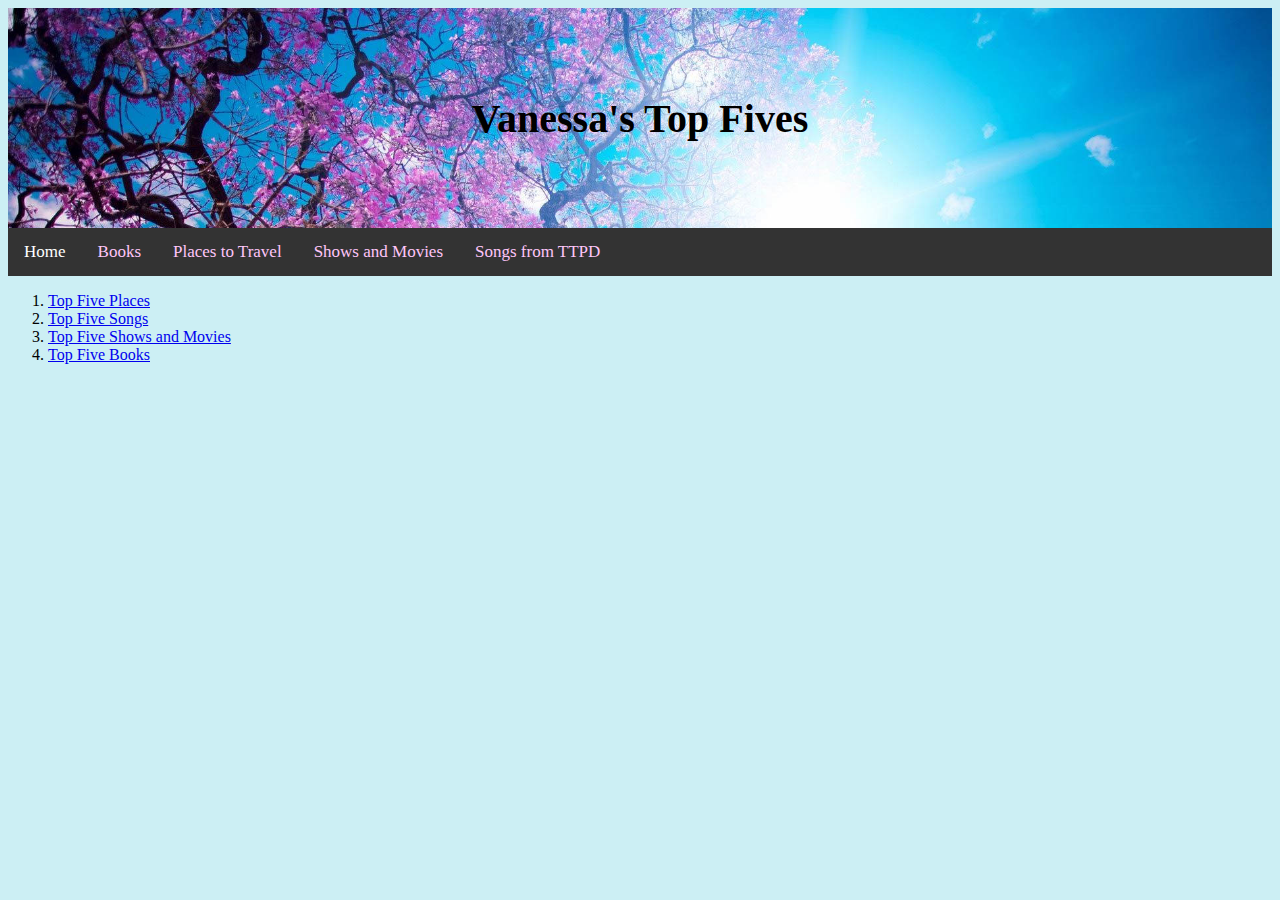
<file: index.html>
<!doctype html>
<html>
<head>
	<link href="style.css" type="text/css" rel="stylesheet" />
<title>Vanessa's Top Fives</title>

</head>

<body>

<div id="cherryblossom"> 
 <h1>Vanessa's Top Fives</h1>
</div>

<div class="topnav">
  <a href="index.html" class="active">Home</a>
  <a href="books.html">Books</a>
  <a href="places.html">Places to Travel</a>
  <a href="showsandmovies.html">Shows and Movies</a>
  <a href="songs.html">Songs from TTPD</a>
</div>



<ol>
	<li><a href="places.html">Top Five Places</a></li>
	<li><a href="songs.html">Top Five Songs</a></li>
	<li><a href="showandmovies.html">Top Five Shows and Movies</a></li>
	<li><a href="books.html">Top Five Books</a></li>
	</ol>
<body>
</html>

<div class="colorBand">
	<br>
	<center><p class="endingtext"
</file>
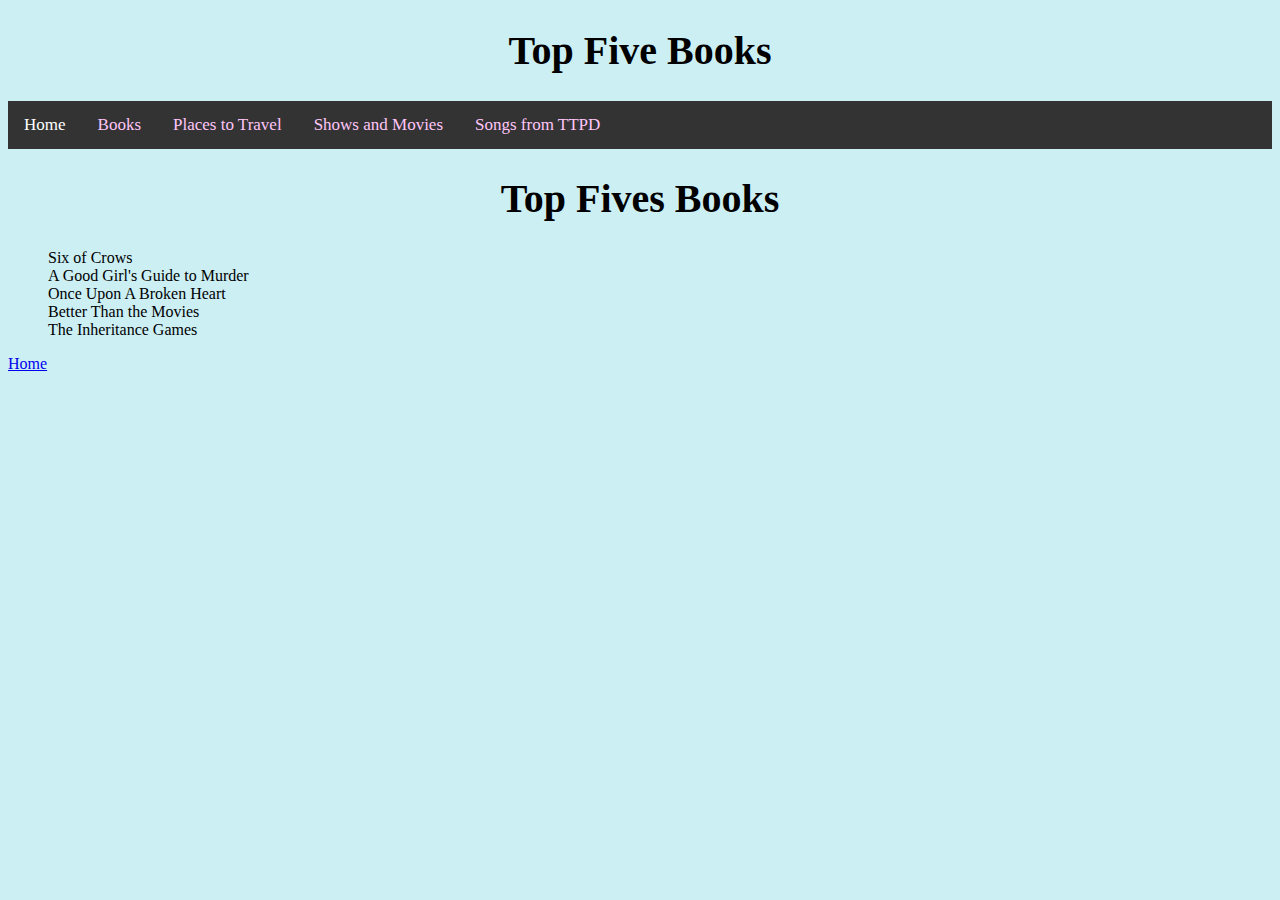
<file: books.html>
<!doctype html>
<html>
<head>
	<link href="style.css" type="text/css" rel="stylesheet" />
<title>Top Five Books</title>
<head>
     <div id="library"> 
 <h1>Top Five Books</h1>
</div>

<head>
<body>
	<div class="topnav">
  <a href="index.html" class="active">Home</a>
  <a href="books.html">Books</a>
  <a href="places.html">Places to Travel</a>
  <a href="showsandmovies.html">Shows and Movies</a>
  <a href="songs.html">Songs from TTPD</a>

</div>
<h1>Top Fives Books</h1>
<ul>
<li> Six of Crows </li>
   <li> A Good Girl's Guide to Murder</li>
   <li> Once Upon A Broken Heart </li>
    <li>Better Than the Movies</li>
   <li> The Inheritance Games</li>
	
</ul>
<a href="index.html">Home</a>	

<body>
</html>
</file>
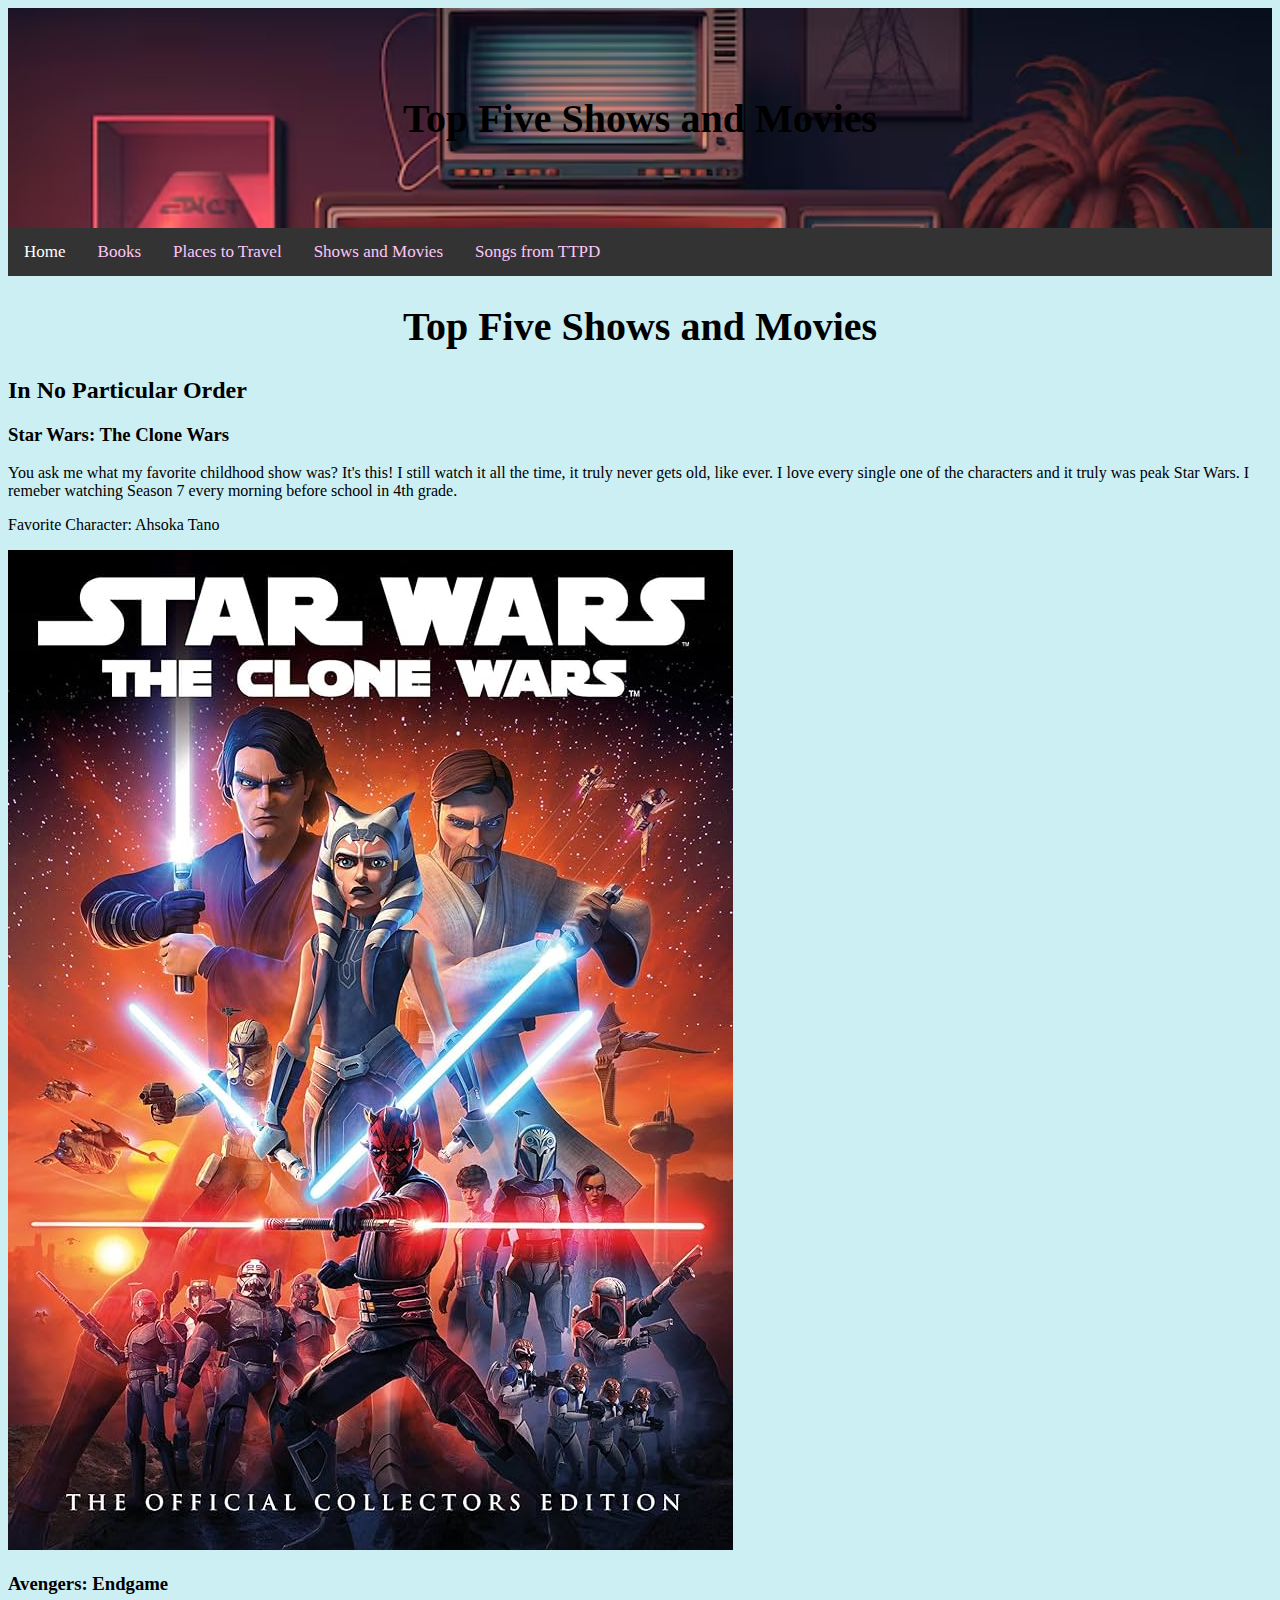
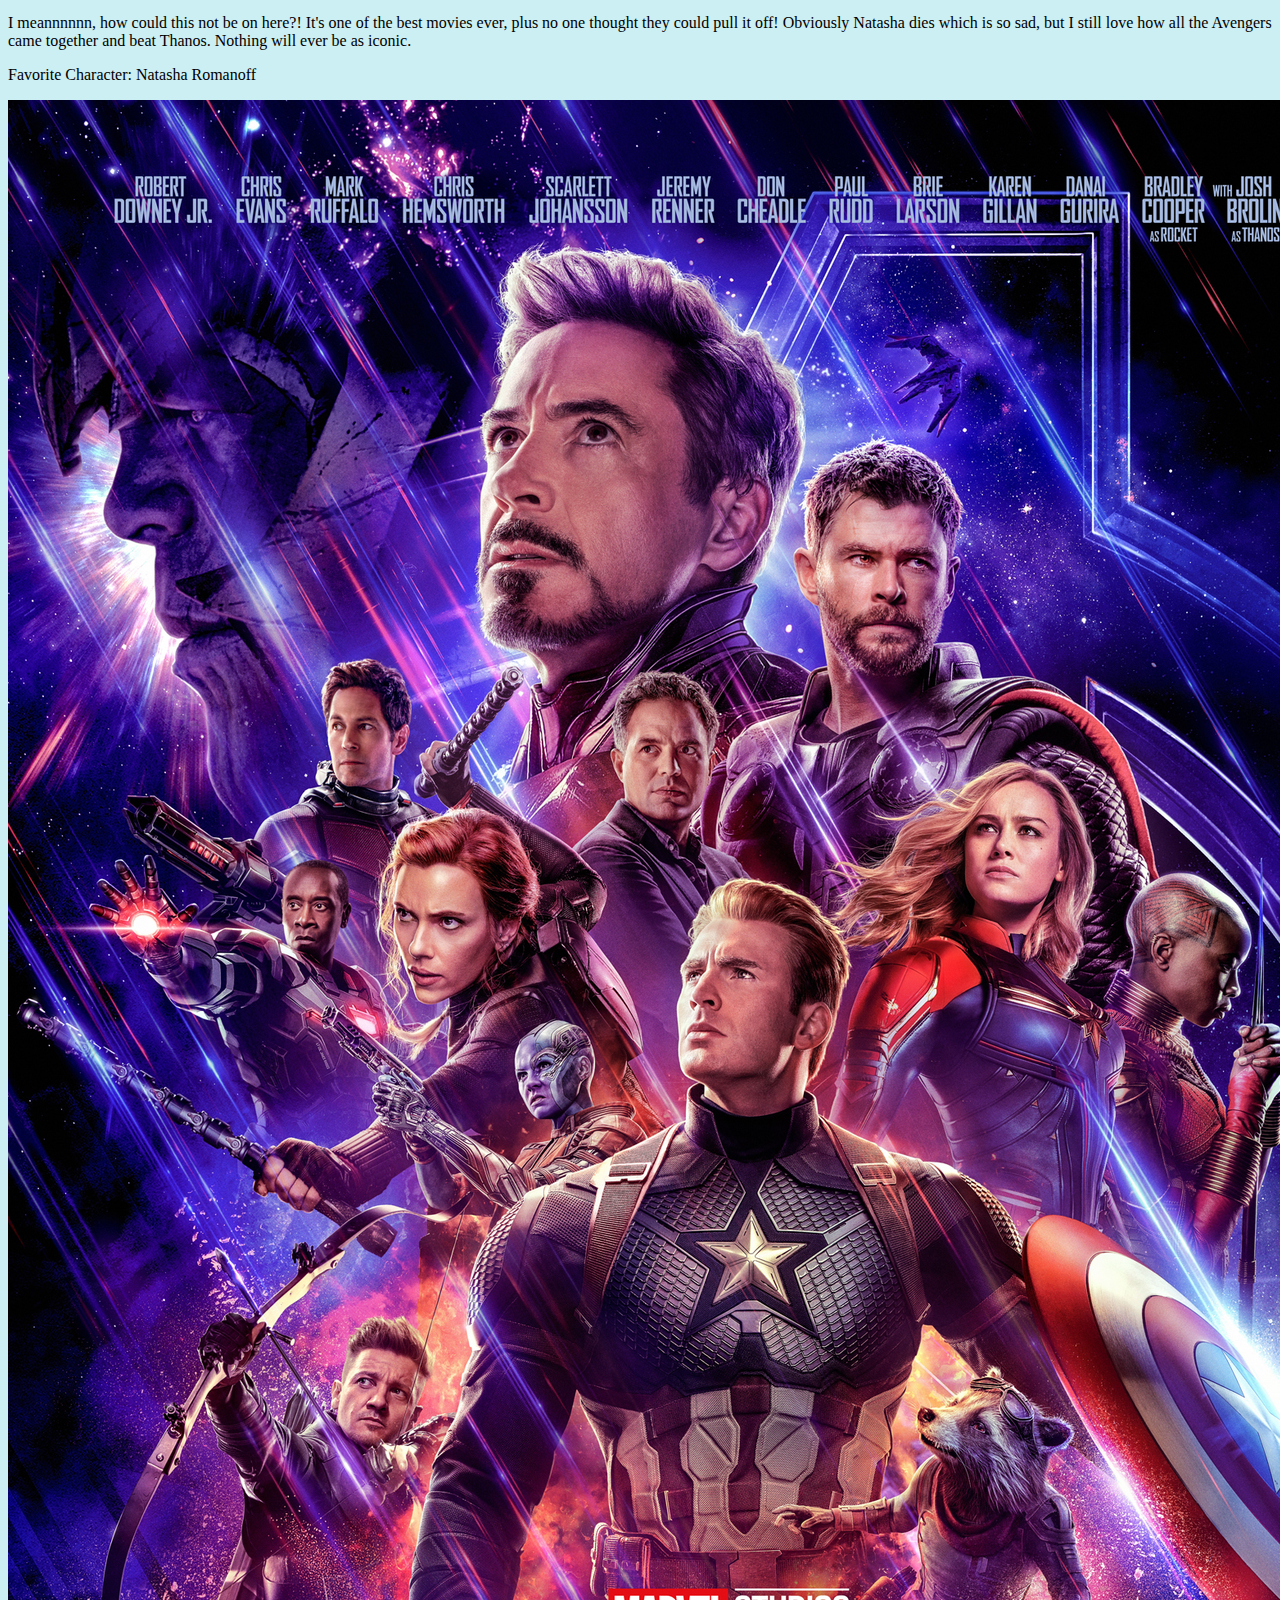
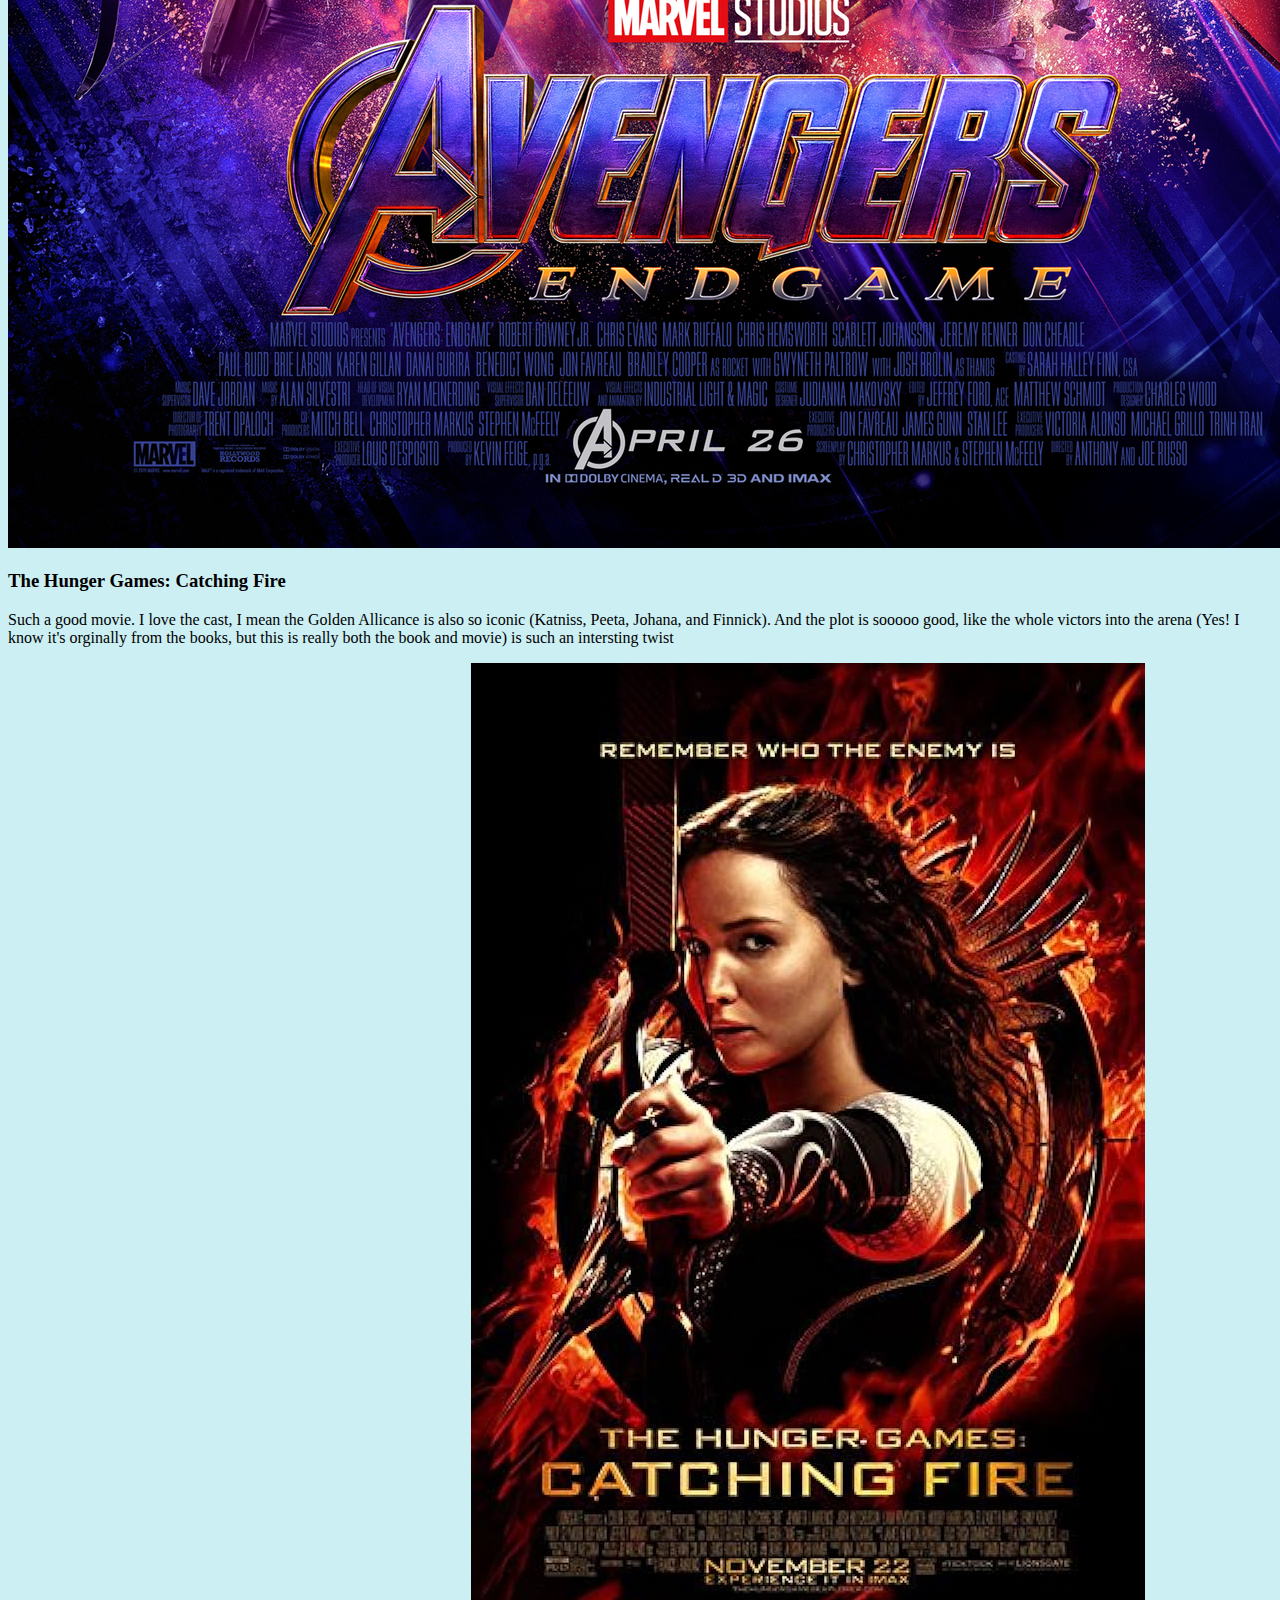
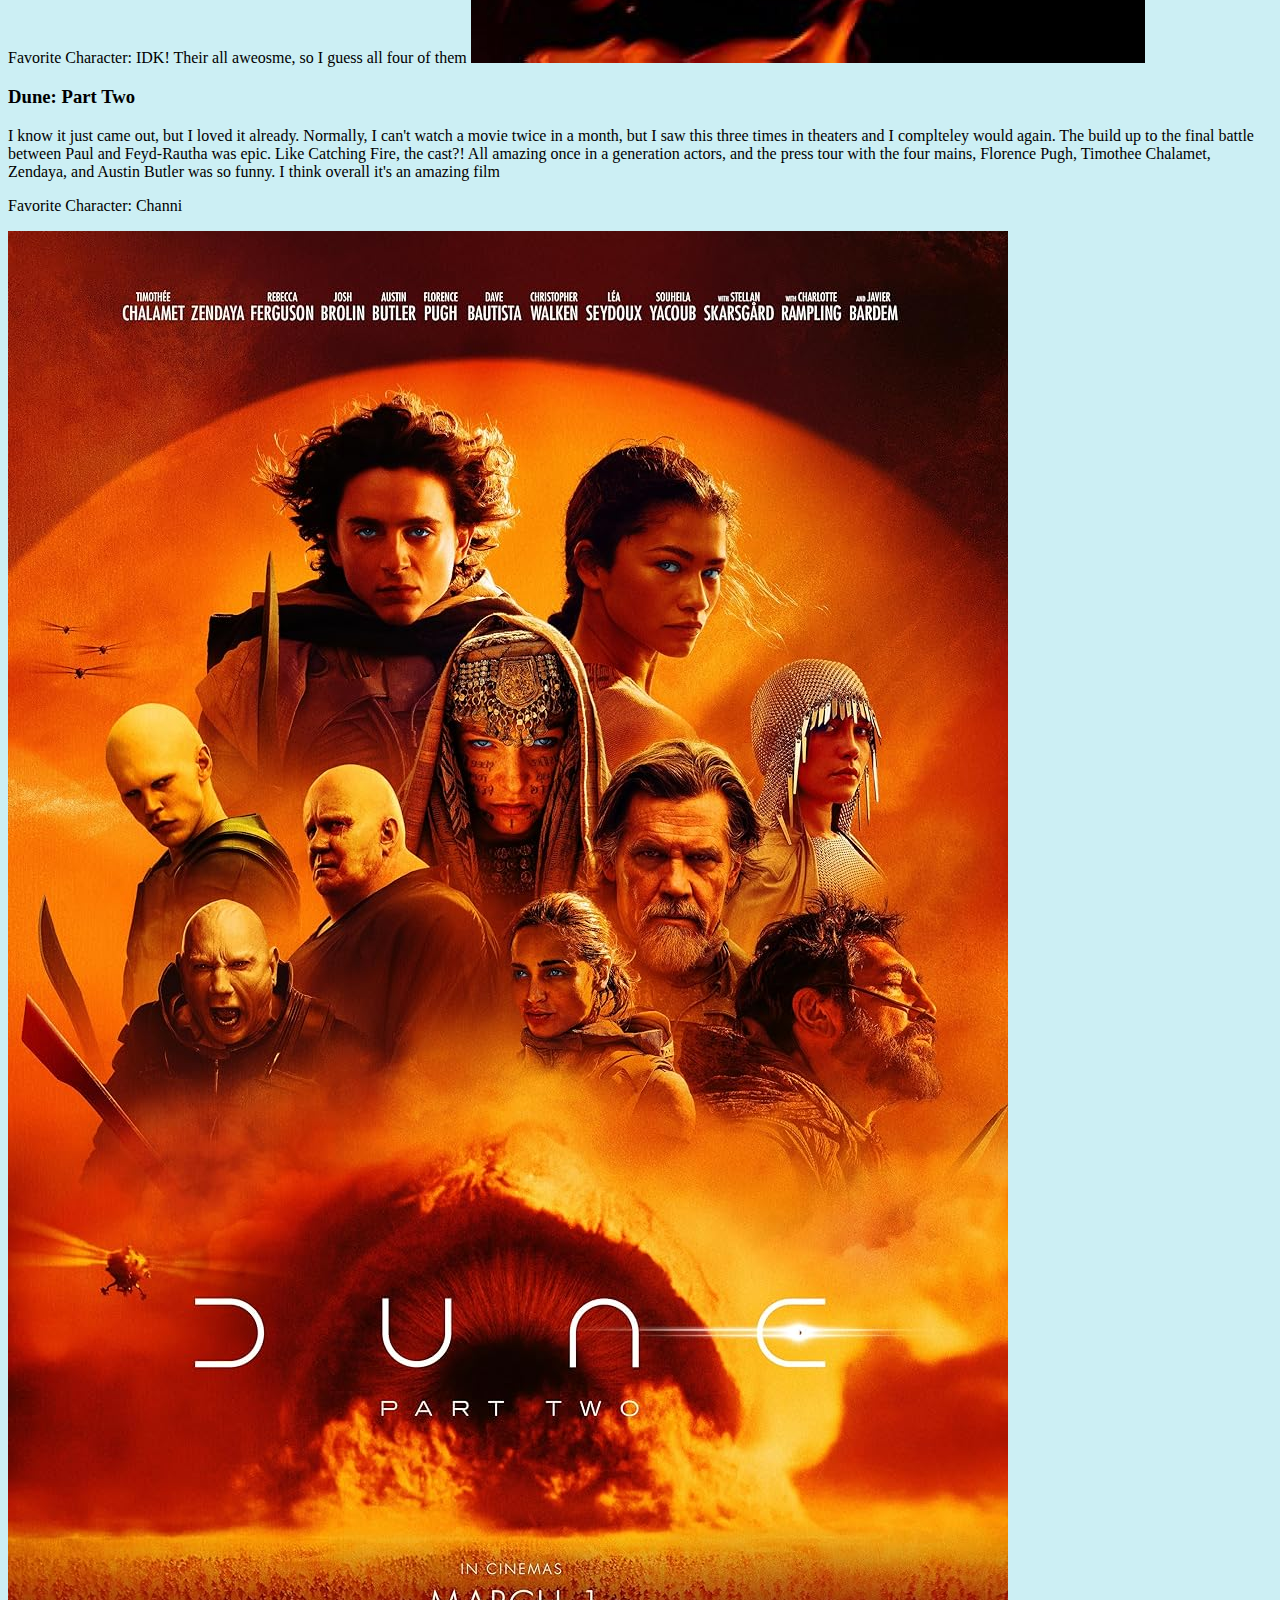
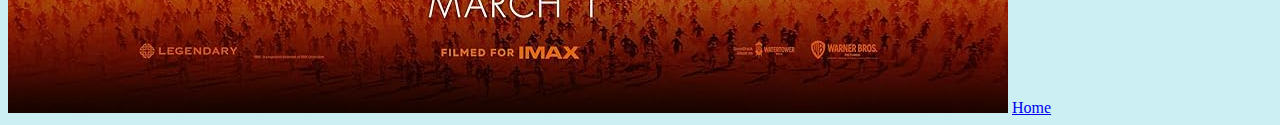
<file: showsandmovies.html>
<!doctype html>
<html>
<head>
	<link href="style.css" type="text/css" rel="stylesheet" />
<title>Top Five Shows and Movies</title>

<head>
     <div id="tv"> 
 <h1>Top Five Shows and Movies</h1>
</div>

<body>
	<div class="topnav">
  <a href="index.html" class="active">Home</a>
  <a href="books.html">Books</a>
  <a href="places.html">Places to Travel</a>
  <a href="showsandmovies.html">Shows and Movies</a>
  <a href="songs.html">Songs from TTPD</a>

</div>
<h1>Top Five Shows and Movies</h1>
<h2> In No Particular Order </h2>
<h3> Star Wars: The Clone Wars </h3>
<p> You ask me what my favorite childhood show was? It's this! I still watch it all the time, it truly never gets old, like ever. I love every single one of the characters and it truly was peak Star Wars. I remeber watching Season 7 every morning before school in 4th grade. </p>
<p> Favorite Character: Ahsoka Tano </p>
<img src="starwars.jpg" alt="starwars.jpg"/>
<h3> Avengers: Endgame </h3>
    <p> I meannnnnn, how could this not be on here?! It's one of the best movies ever, plus no one thought they could pull it off! Obviously Natasha dies which is so sad, but I still love how all the Avengers came together and beat Thanos. Nothing will ever be as iconic. </p>
    <p> Favorite Character: Natasha Romanoff </p>
    <img src="endgame.jpg" alt="endgame.jpg"/>
    <h3> The Hunger Games: Catching Fire </h3>
    <p> Such a good movie. I love the cast, I mean the Golden Allicance is also so iconic (Katniss, Peeta, Johana, and Finnick). And the plot is sooooo good, like the whole victors into the arena (Yes! I know it's orginally from the books, but this is really both the book and movie) is such an intersting twist</p>
    <p> Favorite Character: IDK! Their all aweosme, so I guess all four of them 
        <img src="hg.jpg" alt="hg.jpg"/>
    <h3> Dune: Part Two </h3>
<p> I know it just came out, but I loved it already. Normally, I can't watch a movie twice in a month, but I saw this three times in theaters and I complteley would again. The build up to the final battle between Paul and Feyd-Rautha was epic. Like Catching Fire, the cast?! All amazing once in a generation actors, and the press tour with the four mains, Florence Pugh, Timothee Chalamet, Zendaya, and Austin Butler was so funny. I think overall it's an amazing film</p>
<p> Favorite Character: Channi </p>
 <img src="dune.jpg" alt="dune.jpg"/>

<a href="index.html">Home</a>	

<body>
</html>
</file>
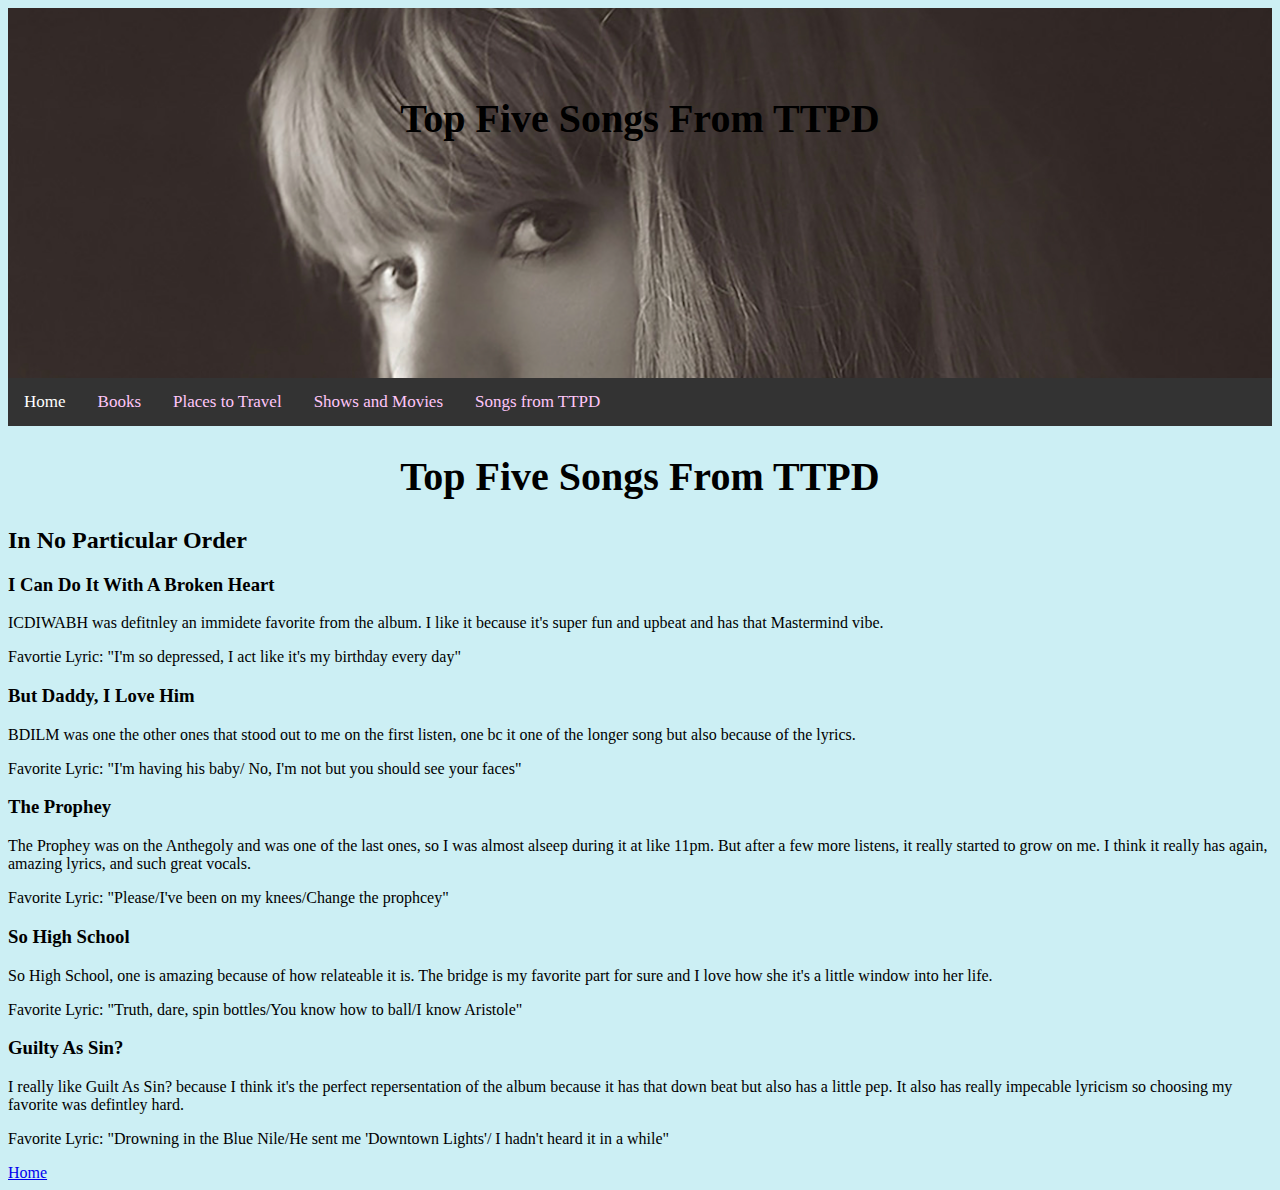
<file: songs.html>
<!doctype html>
<html>
<head>
	<link href="style.css" type="text/css" rel="stylesheet" />

<head>
    <div id="TTPD"> 
 <h1>Top Five Songs From TTPD</h1>
</div>

<body>
	<div class="topnav">
  <a href="index.html" class="active">Home</a>
  <a href="books.html">Books</a>
  <a href="places.html">Places to Travel</a>
  <a href="showsandmovies.html">Shows and Movies</a>
  <a href="songs.html">Songs from TTPD</a>
</div>
<h1>Top Five Songs From TTPD</h1>
<h2>In No Particular Order</h2>
<h3> I Can Do It With A Broken Heart</h3>
    <p> ICDIWABH was defitnley an immidete favorite from the album. I like it because it's super fun and upbeat and has that Mastermind vibe. </p>
    <p> Favortie Lyric: "I'm so depressed, I act like it's my birthday every day" </p>
<h3> But Daddy, I Love Him </h3>
    <p> BDILM was one the other ones that stood out to me on the first listen, one bc it one of the longer song but also because of the lyrics. </p>
    <p> Favorite Lyric: "I'm having his baby/ No, I'm not but you should see your faces" </p>
<h3> The Prophey </h3> 
   <p> The Prophey was on the Anthegoly and was one of the last ones, so I was almost alseep during it at like 11pm. But after a few more listens, it really started to grow on me. I think it really has again, amazing lyrics, and such great vocals. </p>
<p>Favorite Lyric: "Please/I've been on my knees/Change the prophcey"
<h3> So High School </h3>
<p> So High School, one is amazing because of how relateable it is. The bridge is my favorite part for sure and I love how she it's a little window into her life. </p>
<p> Favorite Lyric: "Truth, dare, spin bottles/You know how to ball/I know Aristole" </p>
<h3> Guilty As Sin?</h3>
<p> I really like Guilt As Sin? because I think it's the perfect repersentation of the album because it has that down beat but also has a little pep. It also has really impecable lyricism so choosing my favorite was defintley hard. </p>
<p> Favorite Lyric: "Drowning in the Blue Nile/He sent me 'Downtown Lights'/ I hadn't heard it in a while" </p>

<a href="index.html">Home</a>	

<body>
</html>
</file>
<file: style.css>
h1 {
text-align: center;
font-family: "Platypi", serif;
font-size:40px;
}

body 
{ 
   background-color: #CCEFF4;
}
ul{
    list-style-type: none;
}

.topnav a {
   float: left;
   color: #FFC6F9;
   text-align: center;
   padding: 14px 16px;
   text-decoration: none;
   font-size: 17px;
}

.topnav a:hover {
   background-color: #DDDDDD;
   color: 000000;
}

.topnav a.active {
   background-color: #;
   color: white;
}

.topnav {
   background-color: #333333;
   overflow: hidden;
}

#cherryblossom {
   background: url("cherryblossom.jpg");
   background-repeat: no-repeat;
   background-size: cover;
   height: 100px;
   padding: 60px 0px;
}
#TTPD {
   background: url("TTPD.png");
   background-repeat: no-repeat;
   background-size: cover;
   height: 250px;
   padding: 60px 0px;
}
#tv {
   background: url("tv.avif");
   background-repeat: no-repeat;
   background-size: cover;
   height: 100px;
   padding: 60px 0px;
}
}
#library {
   background: url("library.jpeg");
   background-repeat: no-repeat;
   background-size: cover;
   height: 100px;
   padding: 60px 0px;
}
#airplanes {
   background: url("airplanes.jpeg");
   background-repeat: no-repeat;
   background-size: cover;
   height: 200px;
   padding: 60px 0px;
}
</file>
